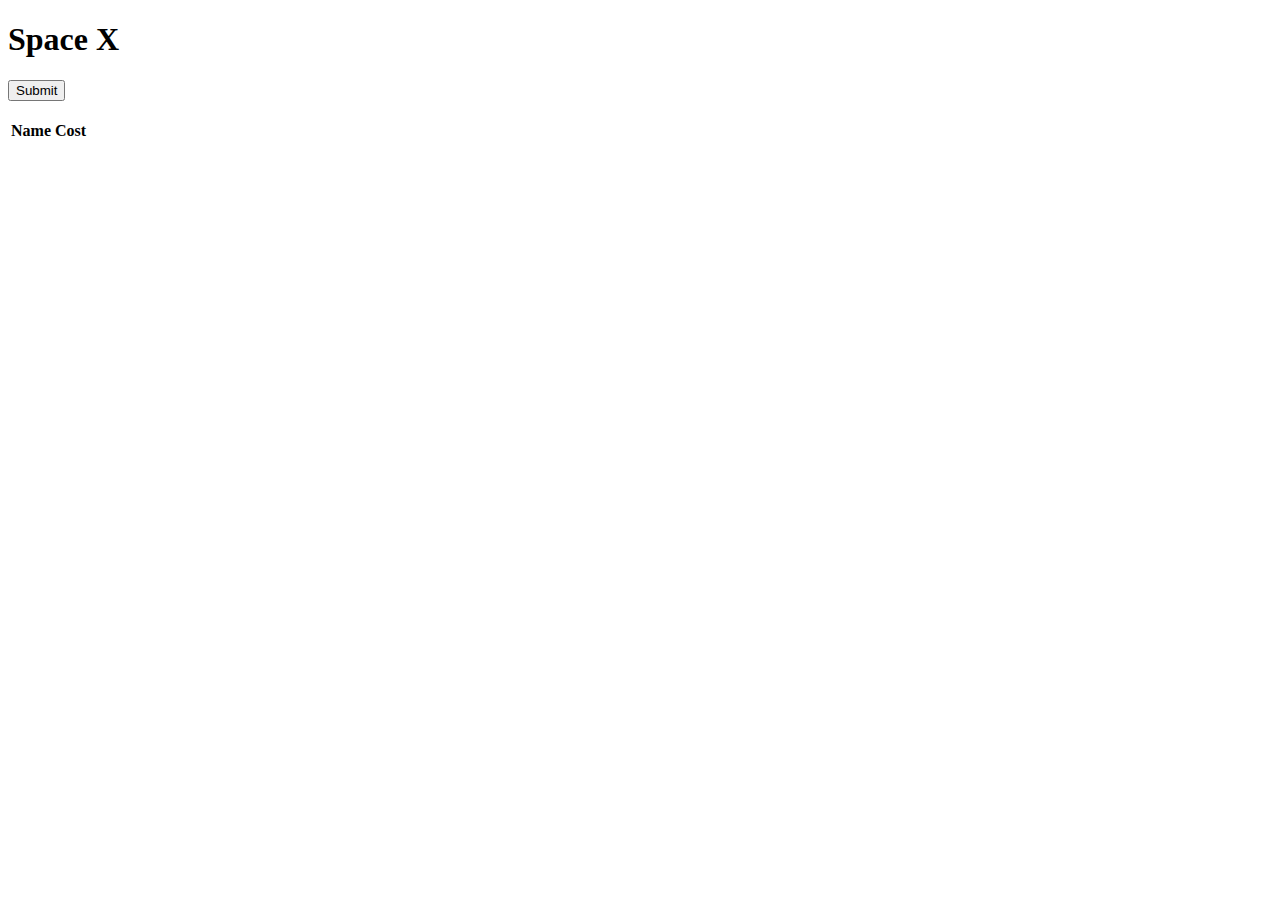
<file: 3-API/index.html>
<!DOCTYPE html>
<html lang="en">
  <head>
    <meta charset="UTF-8">
    <meta name="viewport" content="width=device-width, initial-scale=1.0">
    <meta http-equiv="X-UA-Compatible" content="ie=edge">
    <title>Document</title>
  </head>
  <body>
    <h1>Space X</h1>
    <form>
      <button id="submit">Submit</button>
    </form>
​
    <div>
      <table>
        <tr>
          <th>Name</th>
          <th>Cost</th>
        </tr>
        <tr id="rocketData"></tr>
      </table>
    </div>
<script src="index.js"></script>​
  </body>
</html>
</file>
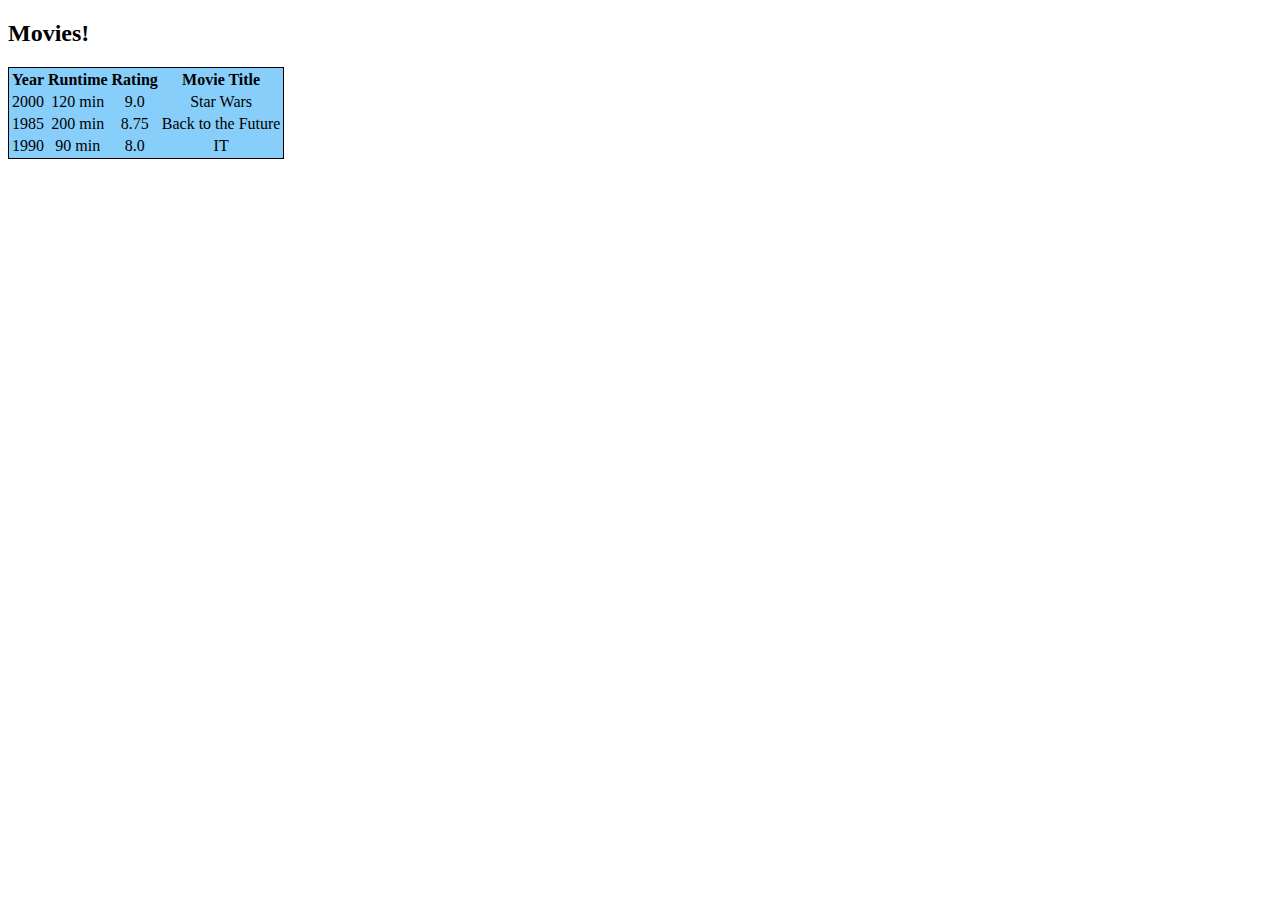
<file: 15-classroom.html>
<!DOCTYPE html>
<html lang="en">
<head>
    <link rel="stylesheet" type="text/css" href= "15-classroom.css">
    <meta charset="UTF-8">
    <meta name="viewport" content="width= <meta http-equiv="X-UA-Compatible" content="ie=edge">
    <title>Document</title>
</head>
<body>
    
    <!-- * div>h1+(h3>p)*3 -->
<div>
    <h2>Movies!</h2>
</div>
<table id="movies">
    <tr>
        <th>Year</th>
        <th>Runtime</th>
        <th>Rating</th>
        <th>Movie Title</th>
    </tr>
        <tr>
            <td class="title">2000</td>
            <td>120 min</td>
            <td>9.0</td>
            <td>Star Wars</td>
        </tr>
        <tr>
            <td class="title">1985</td>
            <td>200 min</td>
            <td>8.75</td>
            <td>Back to the Future</td>
        </tr>
        <tr>
            <td class="title">1990</td>
            <td>90 min</td>
            <td>8.0</td>
            <td>IT</td>
        </tr>
    </table>
</body>
</html>
</file>
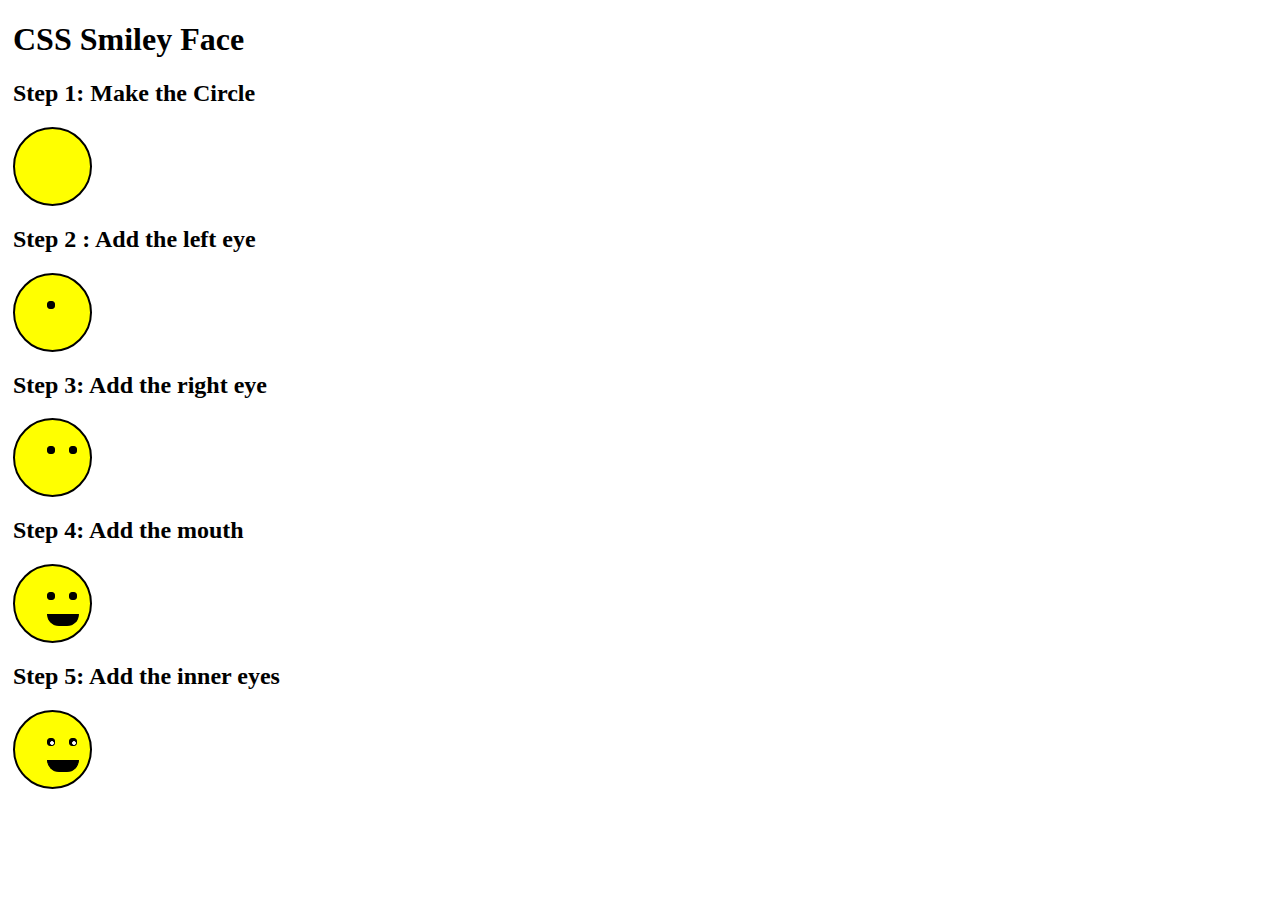
<file: Projects/css_smiley.html>
<!DOCTYPE html>
<html lang="en">
<head>
    <meta charset="UTF-8">
    <meta name="viewport" content="width=device-width, initial-scale=1.0">
    <meta http-equiv="X-UA-Compatible" content="ie=edge">
    <link rel="stylesheet" href="css_smiley.css">
    <title>Smiley Face</title>
</head>
<body>
   <div class="wrapper">
       <h1>CSS Smiley Face</h1>
       <h2>Step 1: Make the Circle</h2>
       <div class="face"></div>

       <h2>Step 2 : Add the left eye</h2>
       <div class="face">
           <div class="lefteye"></div>
       </div>
       <h2>Step 3: Add the right eye</h2>
           <div class="face">
               <div class="lefteye"></div>
               <div class="righteye"></div>
           </div>
        <h2>Step 4: Add the mouth</h2>
        <div class="face">
            <div class="lefteye"></div>
            <div class="righteye"></div>
            <div class="mouth"></div>
        </div>
        <h2>Step 5: Add the inner eyes</h2>
        <div class="face">
            <div class="lefteye">
                <div id="inner-left"></div>
            </div>
            <div class="righteye">
                <div id="inner-right"></div>
            </div>
            <div class="mouth"></div>
        </div>
   </div> 
</body>
</html>
</file>
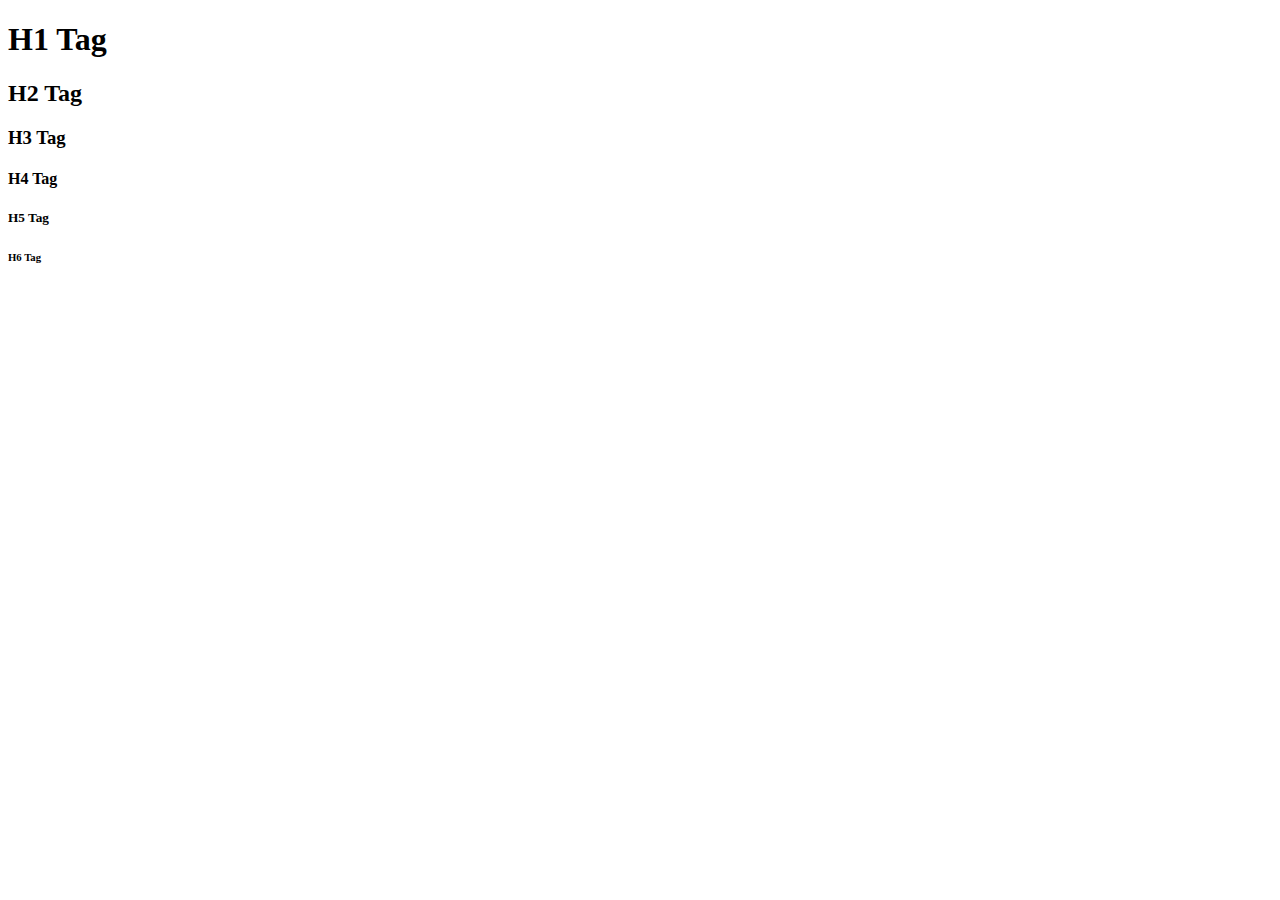
<file: 0-JavaScript-Prework/1-HTML-Basics/02-h&p-tags.html>
<!DOCTYPE html>
<html>
<head>
    <title>Two Truths, One Lie</title>
</head>
<body>
    <h1>H1 Tag</h1>
    <h2>H2 Tag</h2>
    <h3>H3 Tag</h3>
    <h4>H4 Tag</h4>
    <h5>H5 Tag</h5>
  <h6>H6 Tag</h6>
</body>
</html>
</file>
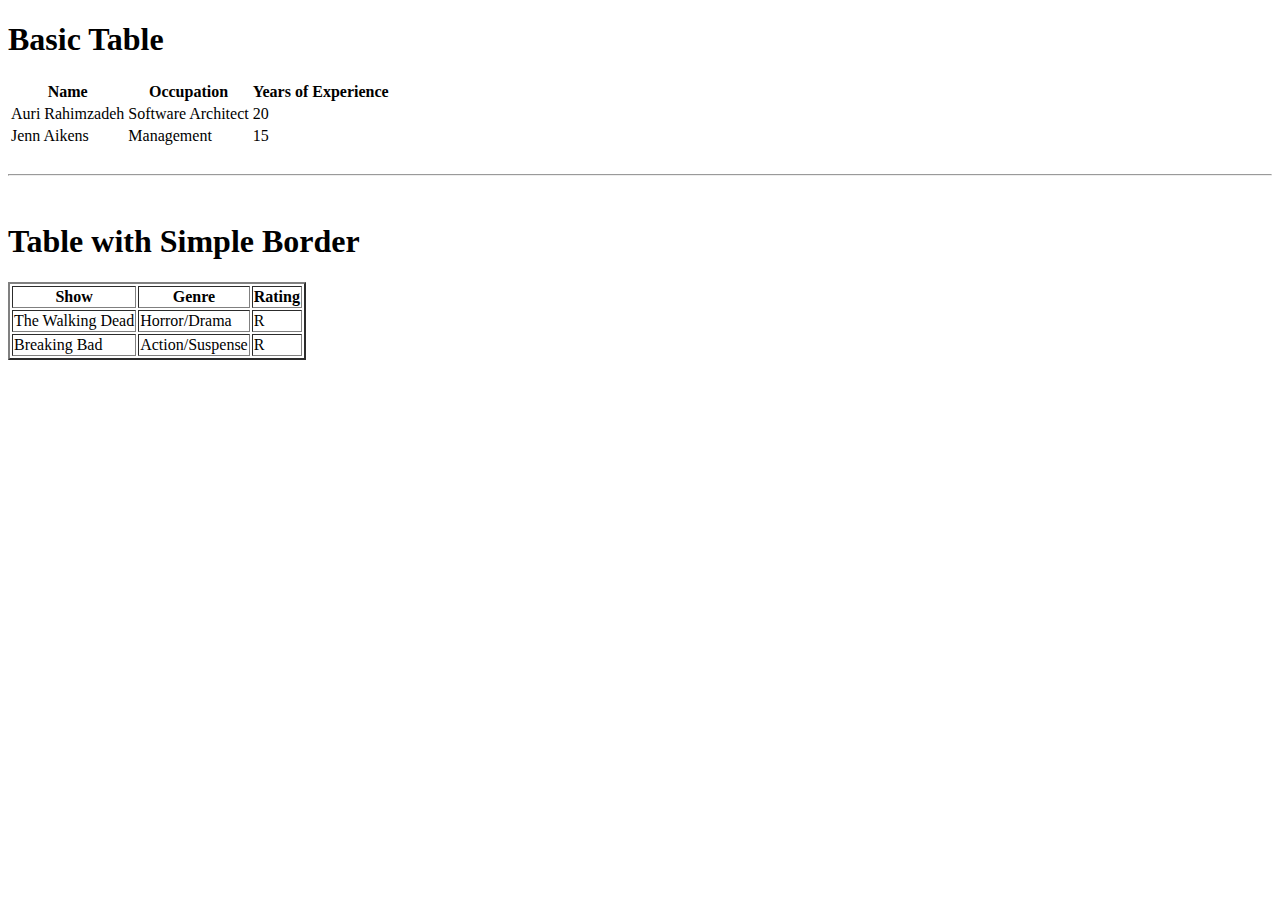
<file: 0-JavaScript-Prework/1-HTML-Basics/06-tables.html>
<!DOCTYPE html>
<html>
<head>
    <title>Tables</title>
</head>
<body>

    <h1>Basic Table</h1>
    <table>
        <tr>
            <th>Name</th>
            <th>Occupation</th>
            <th>Years of Experience</th>
        </tr>
        <tr>
            <td>Auri Rahimzadeh</td>
            <td>Software Architect</td>
            <td>20</td>
        </tr>
        <tr>
            <td>Jenn Aikens</td>
            <td>Management</td>
            <td>15</td>
        </tr>
    </table>

    <br>
    <hr>
    <br>

    <h1>Table with Simple Border</h1>
    <table border="2">
        <tr>
            <th>Show</th>
            <th>Genre</th>
            <th>Rating</th>
        </tr>
        <tr>
            <td>The Walking Dead</td>
            <td>Horror/Drama</td>
            <td>R</td>
        </tr>
        <tr>
            <td>Breaking Bad</td>
            <td>Action/Suspense</td>
            <td>R</td>
        </tr>
    </table>

</body>
</html>
</file>
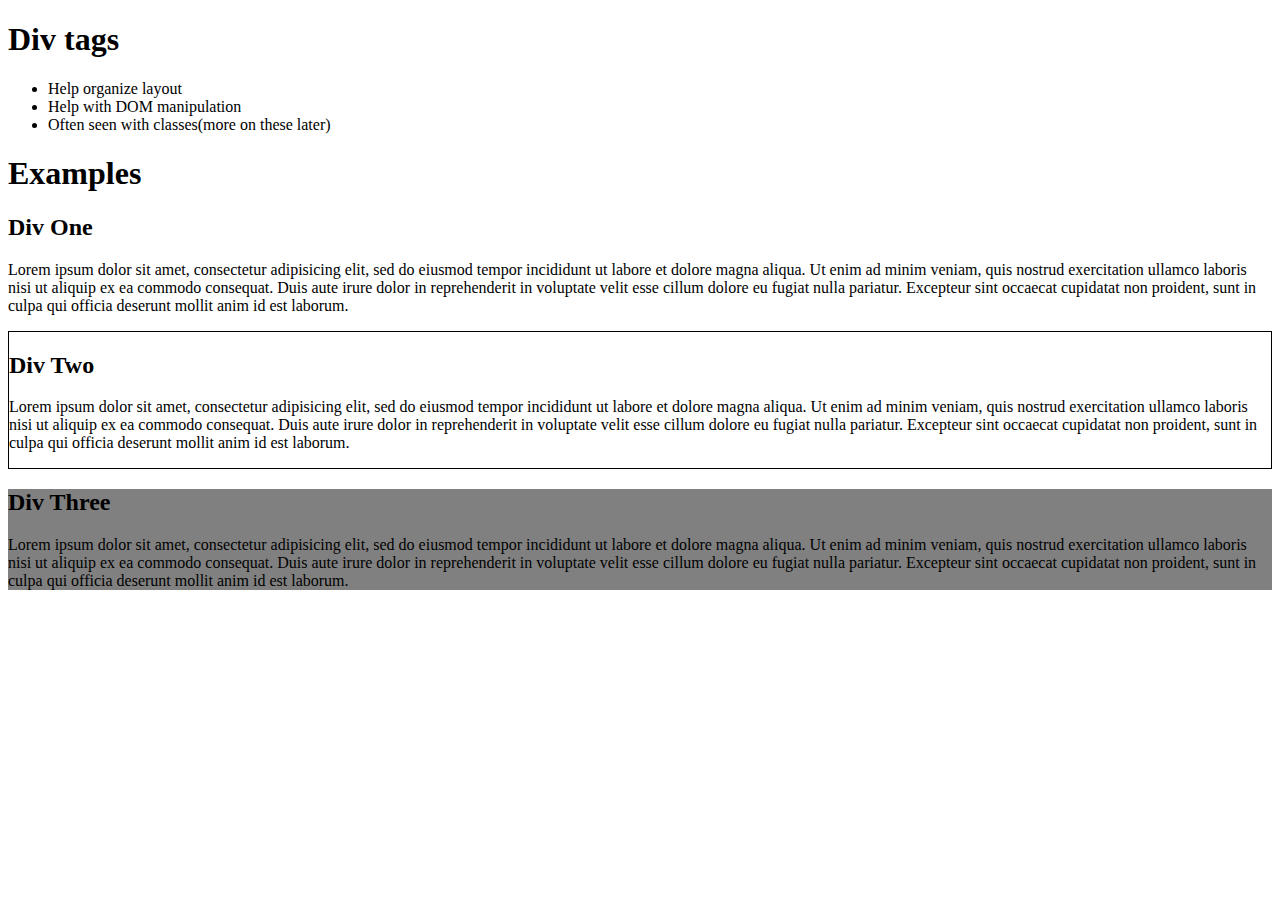
<file: 0-JavaScript-Prework/1-HTML-Basics/07-divs.html>
<!DOCTYPE html>
<html>
<head>
    <title>divs</title>
</head>
<body>
    <h1>Div tags</h1>
    <ul>
        <li>Help organize layout</li>
        <li>Help with DOM manipulation</li>
        <li>Often seen with classes(more on these later)</li>
    </ul>

    <h1>Examples</h1>
    <div class="div-one">
        <h2>Div One</h2>
        <p>Lorem ipsum dolor sit amet, consectetur adipisicing elit, sed do eiusmod
        tempor incididunt ut labore et dolore magna aliqua. Ut enim ad minim veniam,
        quis nostrud exercitation ullamco laboris nisi ut aliquip ex ea commodo
        consequat. Duis aute irure dolor in reprehenderit in voluptate velit esse
        cillum dolore eu fugiat nulla pariatur. Excepteur sint occaecat cupidatat non
        proident, sunt in culpa qui officia deserunt mollit anim id est laborum.</p>
    </div>

    <div class="div-two" style="border:1px solid black">
        <h2>Div Two</h2>
        <p>Lorem ipsum dolor sit amet, consectetur adipisicing elit, sed do eiusmod
        tempor incididunt ut labore et dolore magna aliqua. Ut enim ad minim veniam,
        quis nostrud exercitation ullamco laboris nisi ut aliquip ex ea commodo
        consequat. Duis aute irure dolor in reprehenderit in voluptate velit esse
        cillum dolore eu fugiat nulla pariatur. Excepteur sint occaecat cupidatat non
        proident, sunt in culpa qui officia deserunt mollit anim id est laborum.</p>
    </div>

    <div class="div-three" style="background-color: gray">
        <h2>Div Three</h2>
        <p>Lorem ipsum dolor sit amet, consectetur adipisicing elit, sed do eiusmod
        tempor incididunt ut labore et dolore magna aliqua. Ut enim ad minim veniam,
        quis nostrud exercitation ullamco laboris nisi ut aliquip ex ea commodo
        consequat. Duis aute irure dolor in reprehenderit in voluptate velit esse
        cillum dolore eu fugiat nulla pariatur. Excepteur sint occaecat cupidatat non
        proident, sunt in culpa qui officia deserunt mollit anim id est laborum.</p>
    </div>
</body>
</html>
</file>
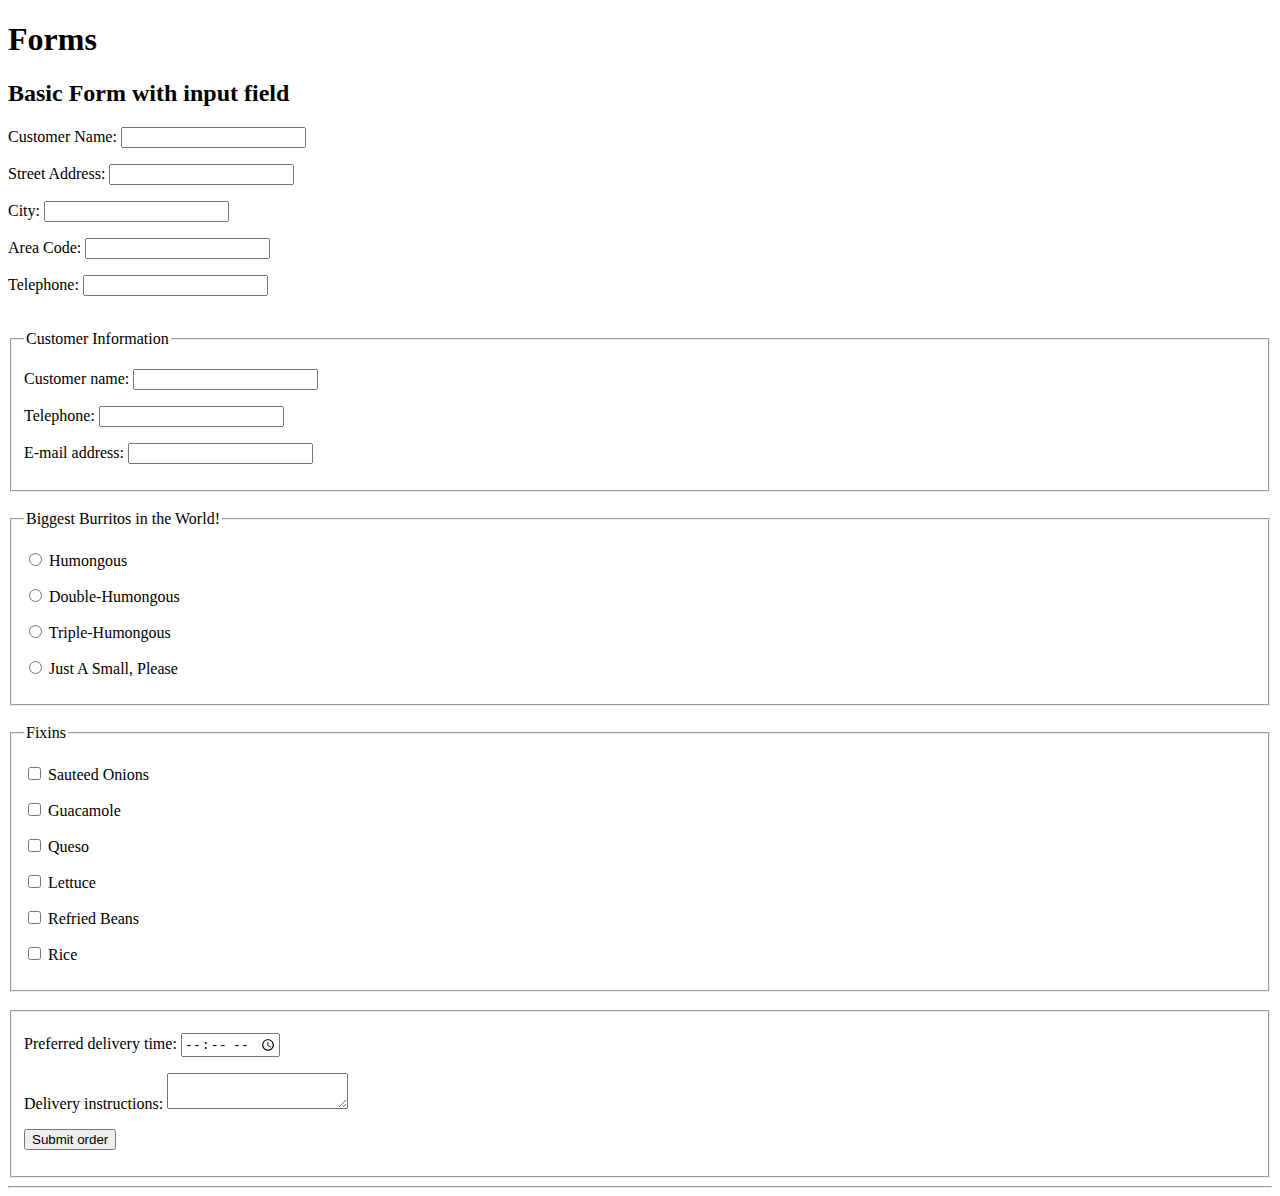
<file: 0-JavaScript-Prework/1-HTML-Basics/09-form.html>
<!DOCTYPE html>
<html>
<head>
    <title>Forms</title>
</head>
<body>

<h1>Forms</h1>

    <h2>Basic Form with input field</h2>
    <div class="form-one">
        <form>
            <p><label>Customer Name: <input></label></p>
            <p><label>Street Address: <input></label></p>
            <p><label>City: <input></label></p>
            <p><label>Area Code: <input></label></p>
            <p><label>Telephone: <input></label></p>
        </form> 
    </div> 

<br />

    <form>
        <fieldset>
            <legend> Customer Information </legend>
            <p><label>Customer name: <input></label></p>
            <p><label>Telephone: <input type=tel></label></p>
            <p><label>E-mail address: <input type=email></label></p>
        </fieldset>
    </form>
<br />


    <form>
        <fieldset>
            <legend>Biggest Burritos in the World!</legend>
            <!-- correct to look like this instead plz --><p><input type="radio" name="size" id="size1" /><label for="size1"> Humongous </label></p>
            <p><label> <input type="radio" name=size> Double-Humongous </label></p>
            <p><label> <input type="radio" name=size> Triple-Humongous </label></p>
            <p><label> <input type="radio" name=size> Just A Small, Please </label></p>
        </fieldset>
    </form>
<br/>

    <form>
        <fieldset>
            <legend>Fixins</legend>
            <p><label> <input type=checkbox> Sauteed Onions </label></p>
            <p><label> <input type=checkbox> Guacamole</label></p>
            <p><label> <input type=checkbox> Queso </label></p>
            <p><label> <input type=checkbox> Lettuce </label></p>
            <p><label> <input type=checkbox> Refried Beans </label></p>
            <p><label> <input type=checkbox> Rice </label></p>
        </fieldset>
    </form>
<br>

    <form>
        <fieldset>
            <p><label>Preferred delivery time: <input type=time min="11:00" max="21:00" step="900"></label></p>
            <p><label>Delivery instructions: <textarea></textarea></label></p>
            <p><button>Submit order</button></p>
        </fieldset>
    </form> 
</body>
</html>

<hr />
</file>
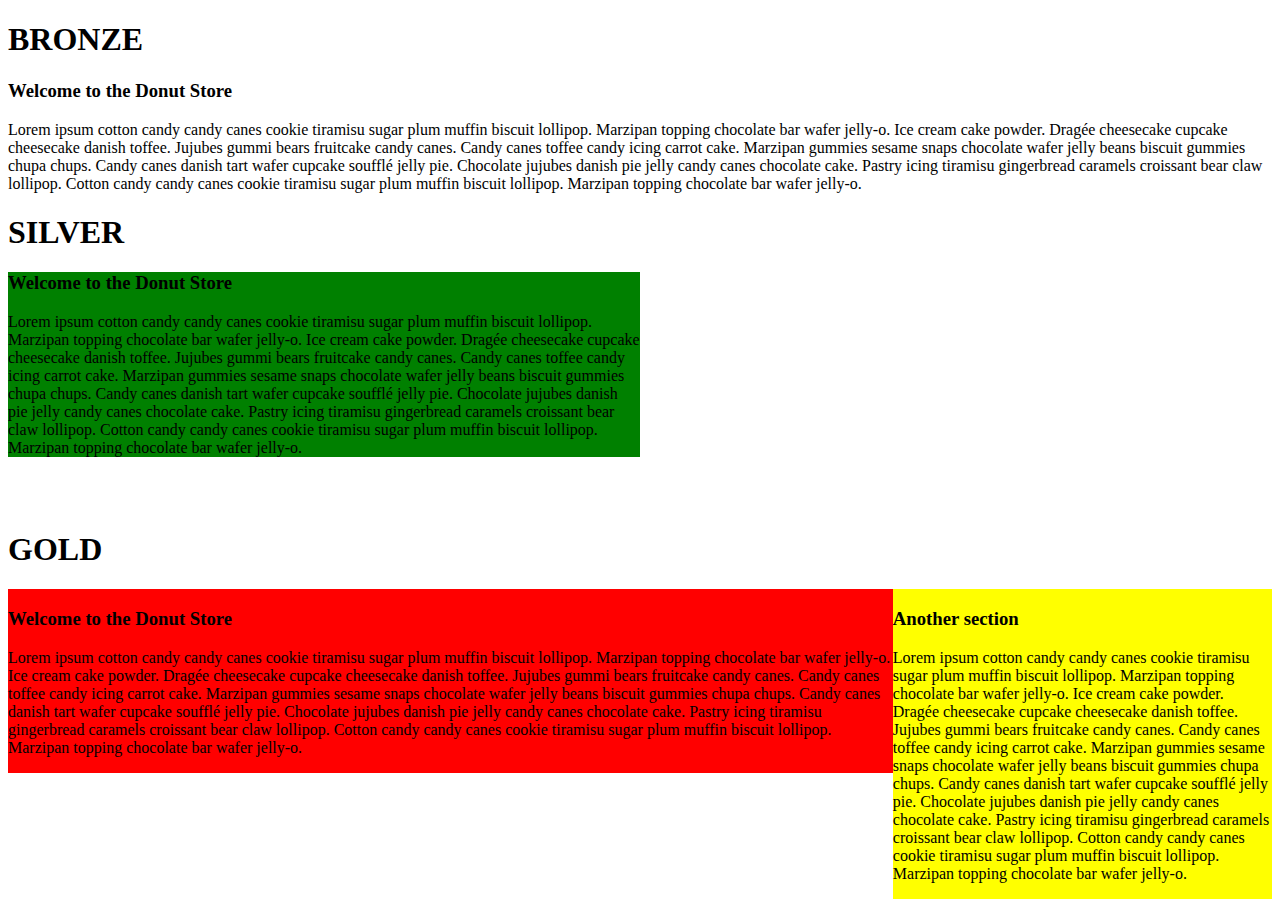
<file: 0-JavaScript-Prework/1-HTML-Basics/10-sections.html>
<!DOCTYPE html>
<html>
    <head>
        <title>Sections</title>
    </head>
    <body>

        <h1>BRONZE</h1>
        <section>
            <h3>Welcome to the Donut Store</h3>
                <p>
                Lorem ipsum cotton candy candy canes cookie tiramisu sugar plum muffin biscuit lollipop. Marzipan topping chocolate bar wafer jelly-o. Ice cream cake powder.
                Dragée cheesecake cupcake cheesecake danish toffee. Jujubes gummi bears fruitcake candy canes. Candy canes toffee candy icing carrot cake. Marzipan gummies sesame snaps chocolate wafer jelly beans biscuit gummies chupa chups.
                Candy canes danish tart wafer cupcake soufflé jelly pie. Chocolate jujubes danish pie jelly candy canes chocolate cake. Pastry icing tiramisu gingerbread caramels croissant bear claw lollipop.
                Cotton candy candy canes cookie tiramisu sugar plum muffin biscuit lollipop. Marzipan topping chocolate bar wafer jelly-o. 
                </p>
        </section>

        <h1>SILVER</h1>
        <section style="width:50%; background-color: green;">
            <h3>Welcome to the Donut Store</h3>
                <p>
                Lorem ipsum cotton candy candy canes cookie tiramisu sugar plum muffin biscuit lollipop. Marzipan topping chocolate bar wafer jelly-o. Ice cream cake powder.
                Dragée cheesecake cupcake cheesecake danish toffee. Jujubes gummi bears fruitcake candy canes. Candy canes toffee candy icing carrot cake. Marzipan gummies sesame snaps chocolate wafer jelly beans biscuit gummies chupa chups.
                Candy canes danish tart wafer cupcake soufflé jelly pie. Chocolate jujubes danish pie jelly candy canes chocolate cake. Pastry icing tiramisu gingerbread caramels croissant bear claw lollipop.
                Cotton candy candy canes cookie tiramisu sugar plum muffin biscuit lollipop. Marzipan topping chocolate bar wafer jelly-o. 
                </p>
        </section>

        <br>
        <br>

        <h1>GOLD</h1>
        <section>
            <section style="width:70%; float: left; background-color: red;">
                <h3>Welcome to the Donut Store</h3>
                    <p>
                    Lorem ipsum cotton candy candy canes cookie tiramisu sugar plum muffin biscuit lollipop. Marzipan topping chocolate bar wafer jelly-o. Ice cream cake powder.
                    Dragée cheesecake cupcake cheesecake danish toffee. Jujubes gummi bears fruitcake candy canes. Candy canes toffee candy icing carrot cake. Marzipan gummies sesame snaps chocolate wafer jelly beans biscuit gummies chupa chups.
                    Candy canes danish tart wafer cupcake soufflé jelly pie. Chocolate jujubes danish pie jelly candy canes chocolate cake. Pastry icing tiramisu gingerbread caramels croissant bear claw lollipop.
                    Cotton candy candy canes cookie tiramisu sugar plum muffin biscuit lollipop. Marzipan topping chocolate bar wafer jelly-o. 
                    </p>
            </section>
            <section style="width:30%; float: right; background-color: yellow;">
                <h3>Another section</h3>
                    <p>
                    Lorem ipsum cotton candy candy canes cookie tiramisu sugar plum muffin biscuit lollipop. Marzipan topping chocolate bar wafer jelly-o. Ice cream cake powder.
                    Dragée cheesecake cupcake cheesecake danish toffee. Jujubes gummi bears fruitcake candy canes. Candy canes toffee candy icing carrot cake. Marzipan gummies sesame snaps chocolate wafer jelly beans biscuit gummies chupa chups.
                    Candy canes danish tart wafer cupcake soufflé jelly pie. Chocolate jujubes danish pie jelly candy canes chocolate cake. Pastry icing tiramisu gingerbread caramels croissant bear claw lollipop.
                    Cotton candy candy canes cookie tiramisu sugar plum muffin biscuit lollipop. Marzipan topping chocolate bar wafer jelly-o. 
                    </p>
            </section>
        </section>
    </body>
</html>
</file>
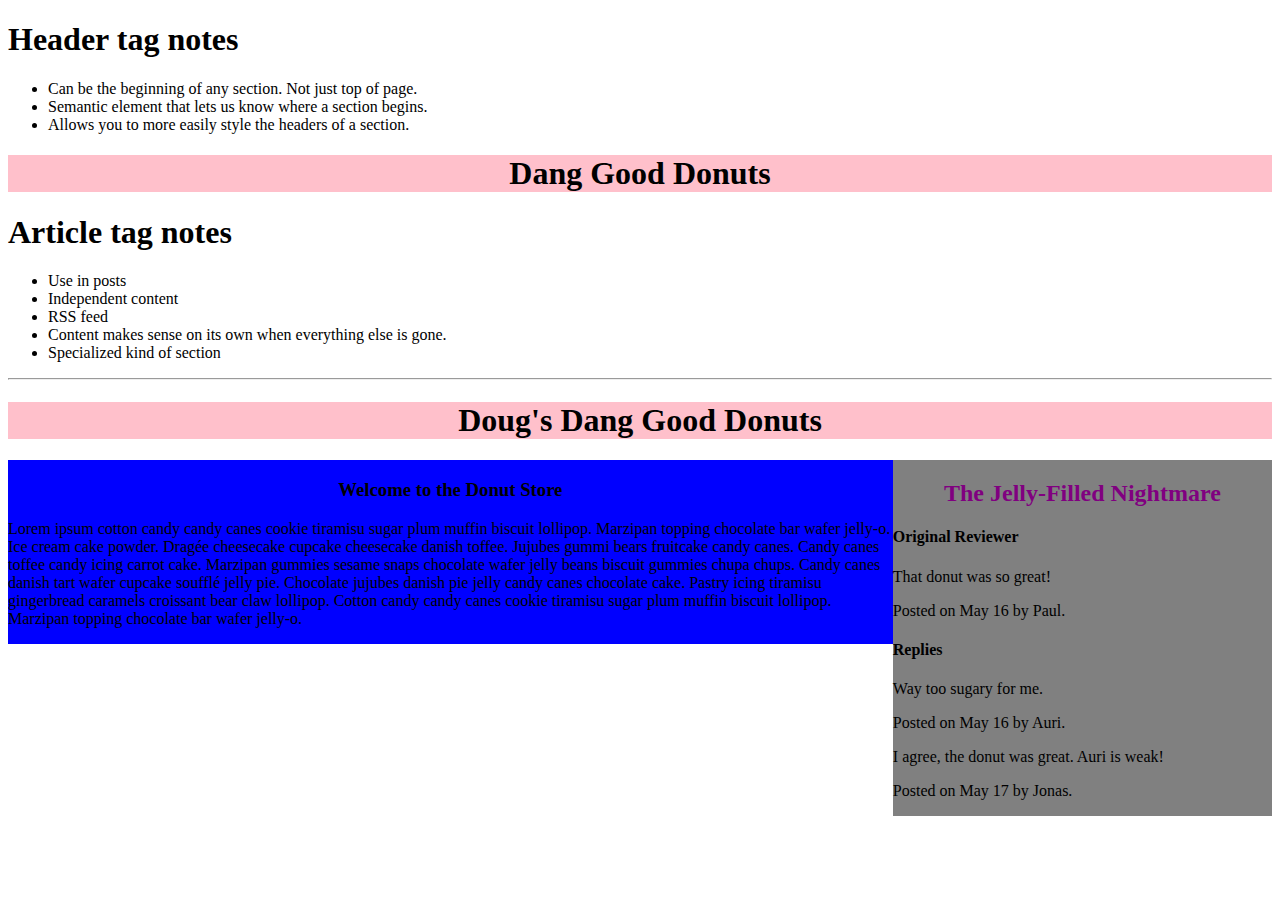
<file: 0-JavaScript-Prework/1-HTML-Basics/11-articles-headers.html>
<!DOCTYPE html>
<html>
<head>
    <title>Articles and Headers</title>
</head>
<body>

<h1>Header tag notes</h1>
<ul>
  <li>Can be the beginning of any section. Not just top of page.</li>
  <li>Semantic element that lets us know where a section begins.</li>
  <li>Allows you to more easily style the headers of a section.</li>
</ul>

<header style="width:100%; text-align:center; background-color:pink;">
  <h1>Dang Good Donuts</h1>
</header>


<h1>Article tag notes</h1>
<ul>
    <li>Use in posts</li>
    <li>Independent content</li>
    <li>RSS feed</li>
    <li>Content makes sense on its own when everything else is gone.</li>
    <li>Specialized kind of section</li>
</ul>


<hr>

<header style="width:100%; text-align:center; background-color:pink;">
  <h1>Doug's Dang Good Donuts</h1>
</header>

<section style="width:70%; float: left; background-color: blue;">
        <header style="text-align:center;">
        <h3>Welcome to the Donut Store</h3>
        </header>
          <p>
          Lorem ipsum cotton candy candy canes cookie tiramisu sugar plum muffin biscuit lollipop. Marzipan topping chocolate bar wafer jelly-o. Ice cream cake powder.
          Dragée cheesecake cupcake cheesecake danish toffee. Jujubes gummi bears fruitcake candy canes. Candy canes toffee candy icing carrot cake. Marzipan gummies sesame snaps chocolate wafer jelly beans biscuit gummies chupa chups.
          Candy canes danish tart wafer cupcake soufflé jelly pie. Chocolate jujubes danish pie jelly candy canes chocolate cake. Pastry icing tiramisu gingerbread caramels croissant bear claw lollipop.
          Cotton candy candy canes cookie tiramisu sugar plum muffin biscuit lollipop. Marzipan topping chocolate bar wafer jelly-o. 
          </p>
</section>

<article style="width: 30%; float: right; background-color: gray;">
      <header style="text-align:center; color: purple;">
          <h2>The Jelly-Filled Nightmare</h2>
      </header>
      <section>
          <h4>Original Reviewer</h4>
              <p>That donut was so great!</p>
              <p>Posted on <time datetime="2015-05-15 19:00">May 16</time> by Paul.</p>
          <h4>Replies</h4>
              <p>Way too sugary for me.</p>
              <p>Posted on <time datetime="2015-05-16 19:00">May 16</time> by Auri.</p>
              <p>I agree, the donut was great. Auri is weak!</p>
              <p>Posted on <time datetime="2015-05-17 19:00">May 17</time> by Jonas.</p>
      </section>
</article>

</body>
</html>
</file>
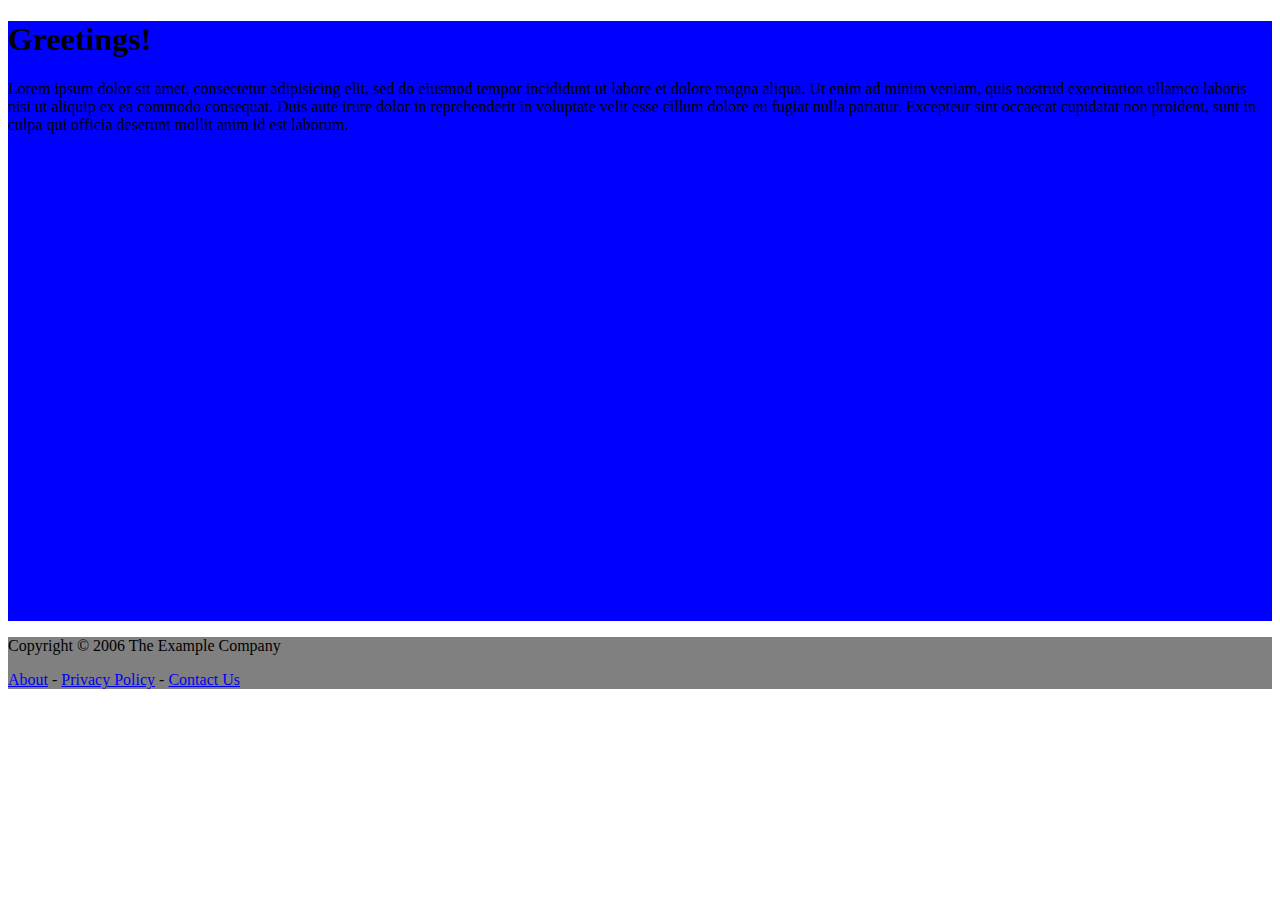
<file: 0-JavaScript-Prework/1-HTML-Basics/12-footer.html>
<!DOCTYPE html>
<html>
<head>
    <title>Footer</title>
</head>
<body>
    <section style="background-color: blue; height: 600px;">
        <h1>Greetings!</h1>
        <span>Lorem ipsum dolor sit amet, consectetur adipisicing elit, sed do eiusmod
        tempor incididunt ut labore et dolore magna aliqua. Ut enim ad minim veniam,
        quis nostrud exercitation ullamco laboris nisi ut aliquip ex ea commodo
        consequat. Duis aute irure dolor in reprehenderit in voluptate velit esse
        cillum dolore eu fugiat nulla pariatur. Excepteur sint occaecat cupidatat non
        proident, sunt in culpa qui officia deserunt mollit anim id est laborum.</span>
    </section>
    <footer style="background-color: grey;">
    <p>Copyright © 2006 The Example Company</p>
    <p><a href="about.html">About</a> -
    <a href="policy.html">Privacy Policy</a> -
    <a href="contact.html">Contact Us</a></p>
    </footer>
</body>
</html>
</file>
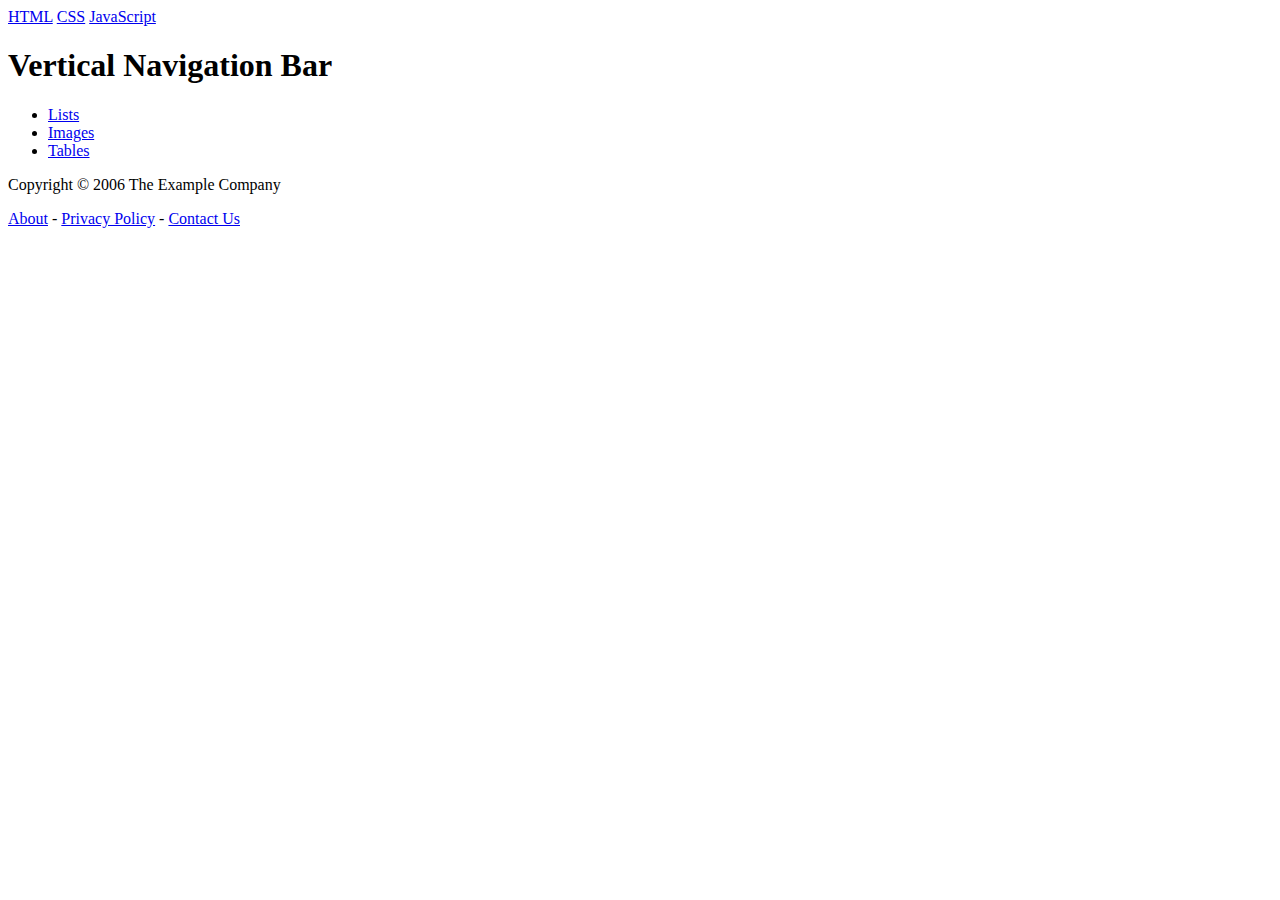
<file: 0-JavaScript-Prework/1-HTML-Basics/13-nav.html>
<!DOCTYPE html>
<html>
<head>
    <title>Nav</title>
</head>
<body>
    <div>
        <nav>
          <a href="/html/">HTML</a>
          <a href="/css/">CSS</a>
          <a href="/js/">JavaScript</a>
        </nav>
    </div>

    <nav>
        <h1>Vertical Navigation Bar</h1>
            <ul>
                <li><a href="03-lists.html">Lists</a></li>
                <li><a href="05-images.html">Images</a></li>
                <li><a href="06-tables.html">Tables</a></li>
            </ul>
    </nav>

    <footer>
    <p>Copyright © 2006 The Example Company</p>
    <p><a href="about.html">About</a> -
    <a href="policy.html">Privacy Policy</a> -
    <a href="contact.html">Contact Us</a></p>
    </footer>

</body>
</html>
</file>
<file: 15-classroom.css>
#movies{
    background-color: lightskyblue;
    border: 1px solid black;
    text-align: center;
}
.title {
    font-size:italic;
}
</file>
<file: Projects/css_smiley.css>
.wrapper {
    margin: 5px;
}

.face {
    width: 75px;
    height: 75px;
    border: solid 2px black;
    background-color: yellow;
    border-radius: 50px;
}

.lefteye {
    width: 6px;
    height: 6px;
    border: solid 1px black;
    border-radius: 3px;
    z-index: 1;
    position: relative;
    left: 32px;
    top: 26px;
    background-color: black;
}

.righteye {
    width: 6px;
    height: 6px;
    border: solid 1px black;
    border-radius: 3px;
    z-index: 1;
    position: relative;
    left: 54px;
    top: 18px;
    background-color: black;
}

.mouth {
    width:30px;
    height: 10px;
    border: solid 1px black;
    border-radius: 0 0 45px 45px;
    margin: 16px;
    position: relative;
    top: 1em;
    left: 1em;
    background-color: black;
}

#inner-left {
    width: 2px;
    height: 2px;
    border: solid 1px white;
    border-radius: 2px;
    position: relative;
    left: 2px;
    top: 2px;
    background-color: white
}

#inner-right {
    width: 2px;
    height: 2px;
    border: solid 1px white;
    border-radius: 2px;
    position: relative;
    left: 2px;
    top: 2px;
    background-color: white;
}
</file>
